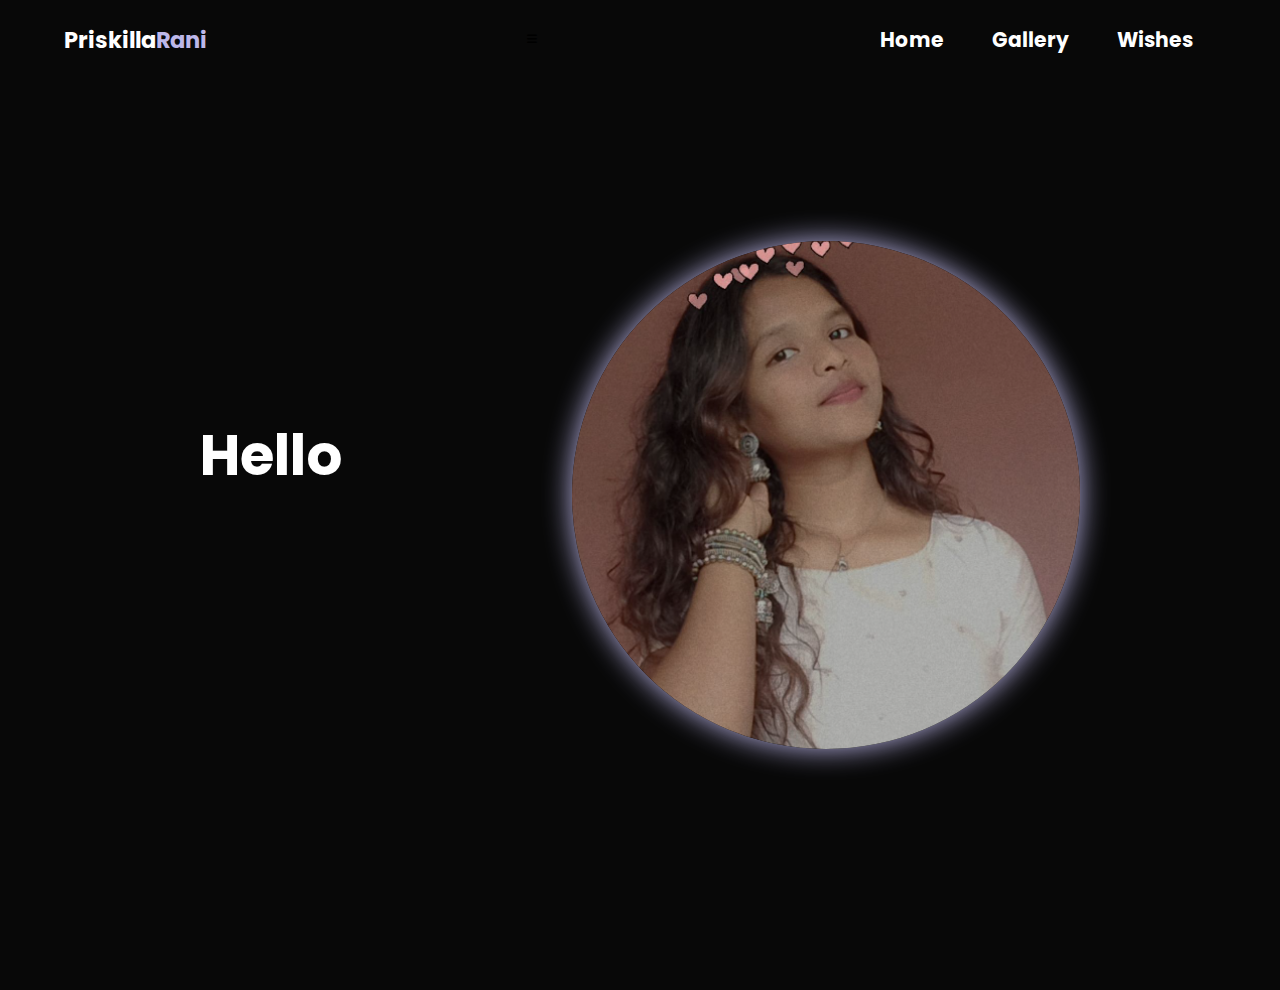
<file: index.html>
<!DOCTYPE html>
<html>
  <head>
    <meta charset="utf-8" />
    <meta http-equiv="X-UA-Compatible" content="IE=edge" />
    <title>Priskilla</title>
    <meta name="keywords" content="portfolio, resume, student, technology, programming, coding,professional">
    <meta name="author" content="Priskilla">
    <meta name="viewport" content="width=device-width, initial-scale=1" />
    <link rel="icon" href="images/jk logo2.png" type="image/icon type">
    <link rel="stylesheet" href="styles.css" />
    <link rel="stylesheet" href="https://cdnjs.cloudflare.com/ajax/libs/font-awesome/6.5.2/css/all.min.css">
    <link href='https://unpkg.com/boxicons@2.1.4/css/boxicons.min.css' rel='stylesheet'>
  </head>
  <body>
    <header class="header">
      <a href="#" class="logo">Priskilla<span>Rani</span></a>
      <div class="menu">
        <i class="fa fa-bars" aria-hidden="true"></i>
      </div>
      <nav class="navbar">
        <a href="#Home">Home</a>
        <a href="gallery.html" target="_blank">Gallery</a>
        <a href="wishes.html" target="_blank">Wishes</a>
      </nav>
    </header>

    <section class="home" id="Home">
      <div class="content">
        <h1>Hello</h1>
        <h3 class="text-animation"><span></span></h3>
      </div>
      <img src="20.png" alt="">
    </section>
   </body>
</html>
</file>
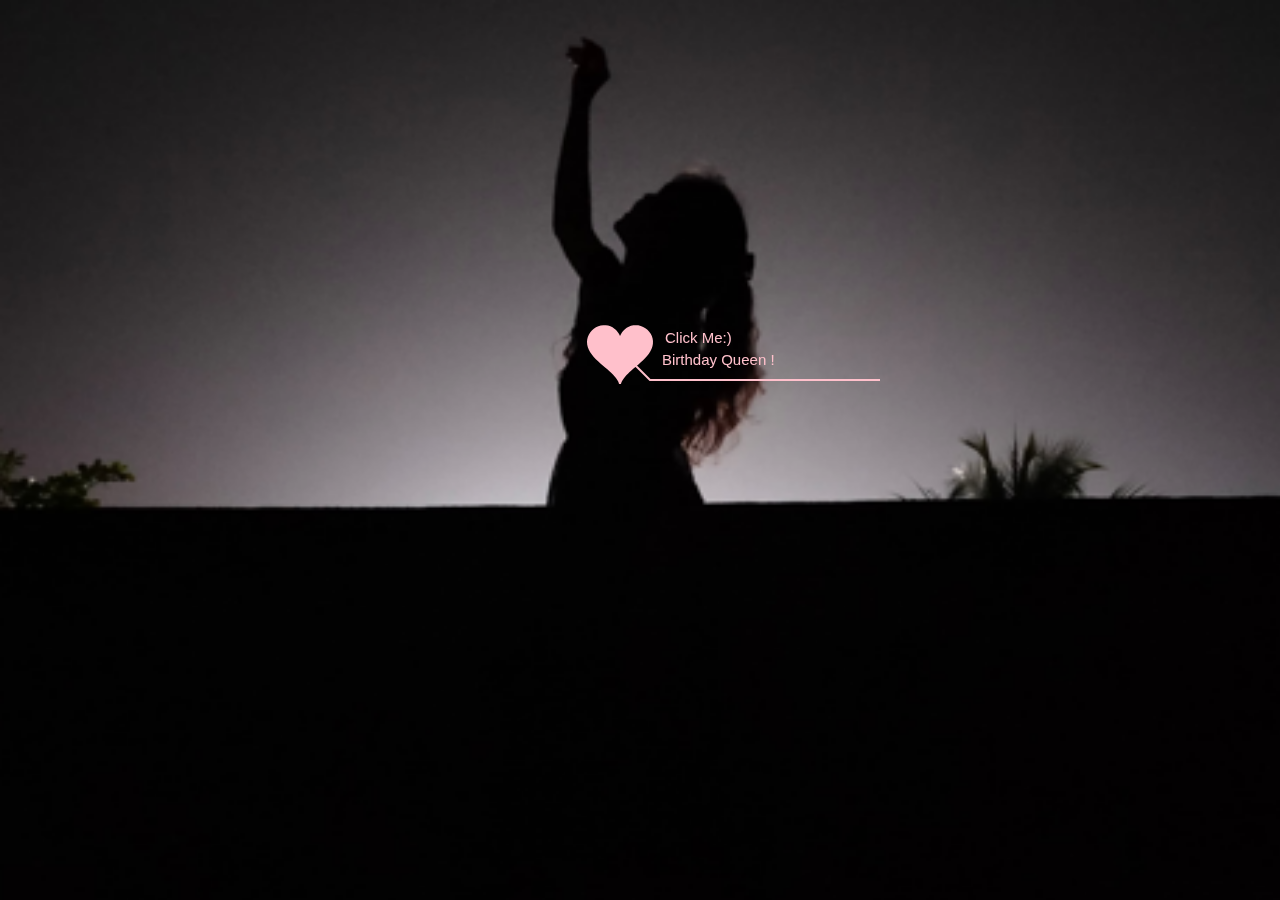
<file: wishes.html>
﻿<!DOCTYPE html PUBLIC "-//W3C//DTD XHTML 1.0 Strict//EN" "http://www.w3.org/TR/xhtml1/DTD/xhtml1-strict.dtd">
<html xml:lang="en" xmlns="http://www.w3.org/1999/xhtml"><head><meta http-equiv="Content-Type" content="text/html; charset=UTF-8">
		<title>Priskilla</title>	    
        <link type="text/css" rel="stylesheet" href="./file/default.css">
		<script type="text/javascript" src="./file/jquery.min.js"></script>
		<script type="text/javascript" src="./file/jscex.min.js"></script>
		<script type="text/javascript" src="./file/jscex-parser.js"></script>
		<script type="text/javascript" src="./file/jscex-jit.js"></script>
		<script type="text/javascript" src="./file/jscex-builderbase.min.js"></script>
		<script type="text/javascript" src="./file/jscex-async.min.js"></script>
		<script type="text/javascript" src="./file/jscex-async-powerpack.min.js"></script>
		<script type="text/javascript" src="./file/functions.js" charset="utf-8"></script>
		<script type="text/javascript" src="./file/love.js" charset="utf-8"></script>
        <script>
            function playAudio() {
                var audio = document.getElementById("myAudio");
                audio.play();
            }
        </script>
	    <style type="text/css">
        </style>
</head>
    <body>
        <div id="main">
            <div id="error">，<a href="http://www.google.cn/chrome/intl/zh-CN/landing_chrome.html?hl=zh-CN&brand=CHMI">Chrome</a>(<a href="http://firefox.com.cn/download/">Firefox</a>)</div>
            <audio autoplay="autoplay" height="100" width="100" id = "myAudio">
                    <source src="aud.mp3" type="audio/mp3" />
                    <embed height="100" width="100" src="aud.mp3" />
            </audio>
            <div id="wrap">
                <div id="text">
                    <div id="code">
                      <span class="say"> Happiest Birthday  </span><br>
                      <span class="say">Chiko🐌 </span><br>             
                      <span class="say">I love you the most</span><br>
                      <span class="say">Miss you so much</span><br>
                      <span class="say">Happiest Birthday</span><br>
                      <span class="say">Yours idiot🫶! </span><br>
                      <span class="say"><span class="space"></span></span> </font>
                          <br />
                          <br />
                      </p>
                    </div>
                  </div>

                  <div id = "message-box"></div>
                <div id="clock-box">
                    <span class="STYLE1"></span><font color="#33CC00"></font>
<span class="STYLE1"></span>
                  <div id="clock"></div>
              </div>
                <canvas id="canvas" width="1100" height="680"></canvas>
            </div>
            
        </div>
    
    <script>
    </script>

    <script>
    (function(){
        var canvas = $('#canvas');
		
        if (!canvas[0].getContext) {
            $("#error").show();
            return false;        }

        var width = canvas.width();
        var height = canvas.height();        
        canvas.attr("width", width);
        canvas.attr("height", height);
        var opts = {
            seed: {
                x: width / 2 - 20,
                color: "rgb(190, 26, 37)",
                scale: 2
            },
            branch: [
                [535, 680, 570, 250, 500, 200, 30, 100, [
                    [540, 500, 455, 417, 340, 400, 13, 100, [
                        [450, 435, 434, 430, 394, 395, 2, 40]
                    ]],
                    [550, 445, 600, 356, 680, 345, 12, 100, [
                        [578, 400, 648, 409, 661, 426, 3, 80]
                    ]],
                    [539, 281, 537, 248, 534, 217, 3, 40],
                    [546, 397, 413, 247, 328, 244, 9, 80, [
                        [427, 286, 383, 253, 371, 205, 2, 40],
                        [498, 345, 435, 315, 395, 330, 4, 60]
                    ]],
                    [546, 357, 608, 252, 678, 221, 6, 100, [
                        [590, 293, 646, 277, 648, 271, 2, 80]
                    ]]
                ]] 
            ],
            bloom: {
                num: 700,
                width: 1080,
                height: 650,
            },
            footer: {
                width: 1200,
                height: 5,
                speed: 10,
            }
        }

        var tree = new Tree(canvas[0], width, height, opts);
        var seed = tree.seed;
        var foot = tree.footer;
        var hold = 1;

        canvas.click(function(e) {
            playAudio();
            console.log("Helloworld!");
            var offset = canvas.offset(), x, y;
            x = e.pageX - offset.left;
            y = e.pageY - offset.top;
            if (seed.hover(x, y)) {
                hold = 0; 
                canvas.unbind("click");
                canvas.unbind("mousemove");
                canvas.removeClass('hand');
            }
        }).mousemove(function(e){
            var offset = canvas.offset(), x, y;
            x = e.pageX - offset.left;
            y = e.pageY - offset.top;
            canvas.toggleClass('hand', seed.hover(x, y));
        });
        
        

        var seedAnimate = eval(Jscex.compile("async", function () {
            seed.draw();
            while (hold) {
                $await(Jscex.Async.sleep(10));
            }
            while (seed.canScale()) {
                seed.scale(0.95);
                $await(Jscex.Async.sleep(10));
            }
            while (seed.canMove()) {
                seed.move(0, 2);
                foot.draw();
                $await(Jscex.Async.sleep(10));
            }
        }));

        var growAnimate = eval(Jscex.compile("async", function () {
            do {
    	        tree.grow();
                $await(Jscex.Async.sleep(10));
            } while (tree.canGrow());
        }));

        var flowAnimate = eval(Jscex.compile("async", function () {
            do {
    	        tree.flower(2);
                $await(Jscex.Async.sleep(10));
            } while (tree.canFlower());
        }));

        var moveAnimate = eval(Jscex.compile("async", function () {
            tree.snapshot("p1", 240, 0, 610, 680);
            while (tree.move("p1", 500, 0)) {
                foot.draw();
                $await(Jscex.Async.sleep(10));
            }
            foot.draw();
            tree.snapshot("p2", 500, 0, 610, 680);

            canvas.parent().css("background", "url(" + tree.toDataURL('2/jpg') + ")");
            canvas.css("background", "#ffe");
            $await(Jscex.Async.sleep(300));
            canvas.css("background", "none");
        }));

        var jumpAnimate = eval(Jscex.compile("async", function () {
            var ctx = tree.ctx;
            while (true) {
                tree.ctx.clearRect(0, 0, width, height);
                tree.jump();
                foot.draw();
                $await(Jscex.Async.sleep(25));
            }
        }));

        var textAnimate = eval(Jscex.compile("async", function () {
		    var together = new Date();
		    together.setFullYear(2003, 8, 10); 			
		    together.setHours(24);						
		    together.setMinutes(0);					
		    together.setSeconds(0);					
		    together.setMilliseconds(2);				

		    $("#code").show().typewriter();
            $("#clock-box").fadeIn(500);
            while (true) {
                timeElapse(together);
                $await(Jscex.Async.sleep(1000));
            }
        }));

        var runAsync = eval(Jscex.compile("async", function () {
            $await(seedAnimate());
            $await(growAnimate());
            $await(flowAnimate());
            $await(moveAnimate());

            textAnimate().start();

            $await(jumpAnimate());
        }));

        runAsync().start();
    })();
    </script></body></html>
</file>
<file: styles.css>
@import url("https://fonts.googleapis.com/css2?family=Poppins:wght@100;200;300;400;500;600;700&display=swap");

:root {
  --main-color: #BDB7E9;
  --white: #f297df;
  --text-color: #fff;
  --bg-color: #080808;
  --second-bg-color: #151515;
  --light-color: #f297df;
  --unq-color: #6a86dbfc;
}

* {
  font-family: "Poppins", "sans-serif";
  margin: 0;
  padding: 0;
  box-sizing: border-box;
  text-transform: capitalize;
  transition: all 0.2s linear;
  text-decoration: none;
}

::-webkit-scrollbar {
  width: 1rem;
  height: 10rem;
}
::-webkit-scrollbar-track {
  color: transparent;
}
::-webkit-scrollbar-thumb {
  color: var(--main-color);
}

html {
  font-size: 70.5%;
}

body {
  background-color: var(--bg-color);
}

.header {
  position: fixed;
  top: 0;
  left: 0;
  right: 0;
  z-index: 100;
  background-color: var(--bg-color);
  display: flex;
  align-items: center;
  justify-content: space-between;
  padding: 2rem 5%;
  margin-bottom: 2rem;
}

.logo {
  font-size: 2rem;
  color: var(--text-color);
  text-transform: capitalize;
  font-weight: bold;
}
.logo span {
  color: var(--main-color);
  text-transform: capitalize;
}

.header .navbar a {
  font-size: 1.8rem;
  color: var(--text-color);
  text-transform: capitalize;
  font-weight: bold;
  margin: 0 2rem;
}

.header .navbar a#Home {
  color: var(--main-color);
  text-decoration: underline;
}

.header .navbar a:hover {
  color: var(--main-color);
  text-decoration: underline;
}

section {
  padding: 5rem 5%;
}


.home{
    min-height: 110vh;
    display: flex;
    align-items: center;
    justify-content: center;
    gap: 5rem;
}

.home .content{
    display: flex;
    flex-flow: column;
    align-items: start;
    justify-content: center;
    gap: 1rem;
}

.home .content h1{
    font-size: 5rem;
    color: var(--text-color);
    text-transform: capitalize;
}
.home .content h1 span{
color: var(--main-color);
}
.home .content h3{
    font-size: 4rem;
    color: var(--text-color);
    text-transform: capitalize;
  
}

.home img{
  border-radius: 50%;
  height: 45rem;
  width: 45rem;
  object-fit: cover;
  box-shadow: 0 0 2.5rem var(--main-color);
}
.home img:hover{
  box-shadow: 0 0 2.5rem var(--main-color),
              0 0 5rem var(--main-color),
              0 0 10rem var(--main-color);
}
.text-animation{
  font-size: 4rem;
  color: var(--text-color);
  text-transform: capitalize;
  min-width: 28rem;
  font-weight: 600;
}
.text-animation span{
  position: relative;
}
.text-animation span::before{
  content: "Chiko";
  color: var(--main-color);
  animation: words 20s infinite;
}
.text-animation span::after{
  content: "";
  background-color: var(--bg-color);
  position: absolute;
  width: calc(100% + 8px);
  height: 100%;
  border-left: 3px solid var(--bg-color);
  right: -8px;
  animation: cursor 0.6s infinite,typing 20s steps(14) infinite;
}
@keyframes cursor{
  to{
    border-left: 2px solid var(--main-color);
  }
}
@keyframes words{
  0%,
  20%{
    content:"priskilla";
  }
  21%,
  40%{
    content: "Chiko";
  }
  41%,
  60%{
    content: "Snail";
  }
  61%,
  80%{
    content: "Sister";
  }
  81%,
  100%{
    content: "Priskilla Rani";
  }
  
}
@keyframes typing {
  10%,
  15%,
  30%,
  35%,
  50%,
  55%,
  70%,
  75%,
  90%,
  95%{
    width: 0;
  }
  5%,
  20%,
  25%,
  40%,
  45%,
  60%,
  65%,
  80%,
  85%{
    width: calc(100% + 8px);
  }
}
</file>
<file: file/default.css>
body {
  margin: 0;
  padding: 0;
  background-image: url('../200.png');
  background-size: cover;
  background-repeat: no-repeat;
  font-size: 14px;
  font-family: sans-serif;
  color: white;
  overflow: auto;
}
a {
  color: rgb(233, 56, 91);
  font-size: 14px;
}
#main {
  width: 100%;
}
#wrap {
  position: relative;
  margin: 0 auto;
  width: 1100px;
  height: 680px;
  margin-top: 10px;
}
#text {
  width: 272px;
  height: 560px;
  left: 188px;
  top: 80px;
  position: absolute;
}
#code {
  display: none;
  color: white;
  font-size: 16px;
  margin-top: 70px;
  line-height: 25px;
  font-size: larger;
  font-weight: bolder;
}
#clock-box {
  position: absolute;
  left: 60px;
  top: 550px;
  font-size: 28px;
  display: none;
}
#clock-box a {
  font-size: 28px;
  text-decoration: none;
}
#clock {
  margin-left: 48px;
}
#clock .digit {
  font-size: 64px;
}
#canvas {
  margin: 0 auto;
  width: 1100px;
  height: 680px;
}
#error {
  margin: 0 auto;
  text-align: center;
  margin-top: 60px;
  display: none;
}
.hand {
  cursor: pointer;
}
.say {
  margin-left: 5px;
}
.space {
  margin-right: 150px;
}

#message-box{
  position: absolute;
  margin-top:450px;
  font-size: 25px;
  font-family: monospace;

}
</file>
